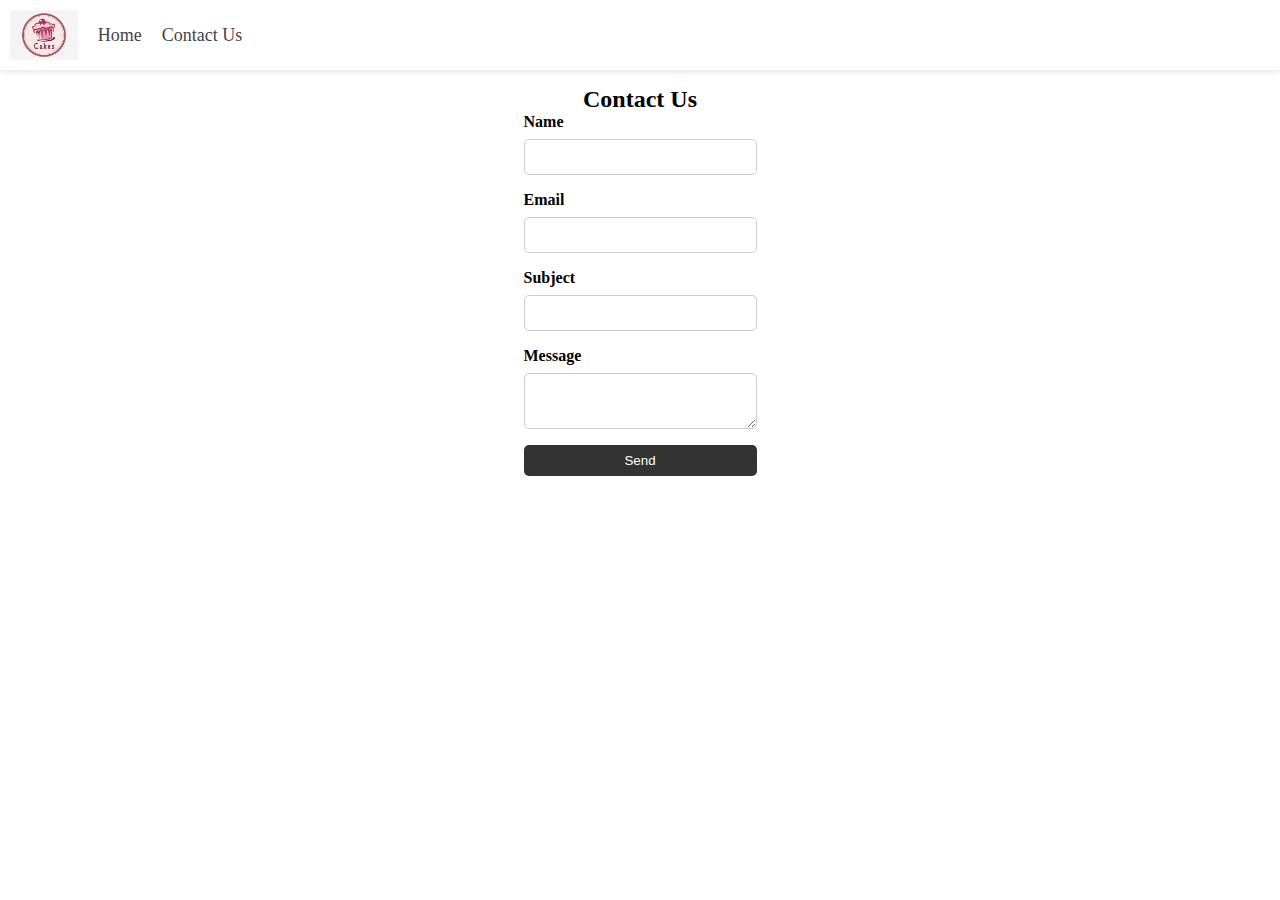
<file: contactus.html>
<!DOCTYPE html>
<html>
  <head>
    <title>Contact Us</title>
    <link rel="stylesheet" href="styles.css">
  </head>
  <body>
    <div class="navbar">
		<img src="./images/logo.png" alt="Cake Shop Logo" class="logo">
		<ul class="nav-links">
			<li><a href="index.html">Home</a></li>
			<li><a href="contactus.html">Contact Us</a></li>
		</ul>
	</div>
      <section id="contact-form">
        <div class="container">
          <h2>Contact Us</h2>
          <form action="#" method="post">
            <label for="name">Name</label>
            <input type="text" id="name" name="name" required>

            <label for="email">Email</label>
            <input type="email" id="email" name="email" required>

            <label for="subject">Subject</label>
            <input type="text" id="subject" name="subject" required>

            <label for="message">Message</label>
            <textarea id="message" name="message" required></textarea>

            <button type="submit">Send</button>
          </form>
        </div>
      </section>
  </body>
</html>
</file>
<file: styles.css>
* {
  margin: 0;
  padding: 0;
  box-sizing: border-box;
}
.navbar {
	background-color: #fff;
	display: flex;
	align-items: center;
	padding: 10px;
	box-shadow: 0px 2px 6px rgba(0, 0, 0, 0.1);
}
.logo {
	height: 50px;
	margin-right: 20px;
}
.nav-links {
	list-style: none;
	margin: 0;
	padding: 0;
	display: flex;
}
.nav-links li {
	margin-right: 20px;
}
.nav-links li:last-child {
	margin-right: 0;
}
.nav-links a {
	color: #444;
	text-decoration: none;
	font-size: 18px;
}
.nav-links a:hover {
	color: #f76b8a;
}

.carousel-container {
	position: relative;
	height: 400px;
	overflow: hidden;
}
.carousel-img {
	position: absolute;
	top: 0;
	left: 0;
	width: 100%;
	height: 100%;
	transition: opacity 0.3s ease-in-out;
}
.hidden {
	opacity: 0;
}
.prev-btn,
.next-btn {
	position: absolute;
	top: 50%;
	transform: translateY(-50%);
	background-color: transparent;
	border: none;
	color: #fff;
	font-size: 30px;
	cursor: pointer;
}
.prev-btn {
	left: 20px;
}
.next-btn {
	right: 20px;
}

/* Products Section */
.products-container {
	padding: 50px 0;
	text-align: center;
	background-color: #f9f9f9;
}
.card-container {
	display: flex;
	justify-content: center;
	align-items: center;
	flex-wrap: wrap;
	max-width: 1000px;
	margin: 0 auto;
}
.card {
	width: 300px;
	background-color: #fff;
	box-shadow: 0px 2px 6px rgba(0, 0, 0, 0.1);
	margin: 20px;
	text-align: center;
}
.card-img {
	height: 200px;
	width: 100%;
	object-fit: cover;
}
.card-body {
	padding: 20px;
}
.card-title {
	font-size: 24px;
	margin-bottom: 10px;
}
.card-text {
	font-size: 16px;
	margin-bottom: 20px;
}
.card-btn {
	background-color: #f76b8a;
	color: #fff;
	border: none;
	padding: 10px 20px;
	font-size: 16px;
	cursor: pointer;
	transition: background-color 0.3s ease-in-out;
}
.card-btn:hover {
	background-color: #dd4a6a;
}
footer {
  background-color: #f9f9f9;
  padding: 20px 0;
  text-align: center;
}

.container {
  display: flex;
  flex-direction: column;
  justify-content: space-between;
  align-items: center;
  flex-wrap: wrap;
  max-width: 1000px;
  margin: 0 auto;
}

.footer-links a {
  color: #444;
  text-decoration: none;
  font-size: 16px;
  margin-right: 20px;
}

.footer-links a:last-child {
  margin-right: 0;
}

.footer-links a:hover {
  color: #f76b8a;
}

.footer-social a {
  color: #f76b8a;
  text-decoration: none;
  font-size: 24px;
  margin-right: 20px;
  transition: color 0.3s ease-in-out;
}

.footer-social a:hover {
  color: #dd4a6a;
}

#offers {
  background-color: #f7f7f7;
  padding: 60px 0;
}
.offer-cards {
  display: flex;
  justify-content: space-between;
  margin-top: 40px;
}
.offer-card {
  width: 48%;
  background-color: #fff;
  border-radius: 10px;
  overflow: hidden;
  box-shadow: 0px 2px 6px rgba(0,0,0,0.15);
}
.offer-img img {
  width: 35%;
  height: auto;
  object-fit: cover;
}
.offer-text {
  padding: 20px;
  text-align: center;
}
.offer-text h3 {
  font-size: 24px;
  margin-top: 0;
}
.offer-text p {
  font-size: 18px;
  margin: 10px 0;
}
.offer-btn {
  display: inline-block;
  background-color: #ef3b3a;
  color: #fff;
  padding: 12px 30px;
  border-radius: 30px;
  text-transform: uppercase;
  font-weight: bold;
  transition: all 0.3s ease;
}
.offer-btn:hover {
  background-color: #d31f1e;
  cursor: pointer;
}


#top-products {
  padding: 80px 0;
}
.product-cards {
  display: flex;
  justify-content: space-between;
  margin-top: 40px;
}
.product-card {
  width: 30%;
  background-color: #fff;
  border-radius: 10px;
  overflow: hidden;
  box-shadow: 0px 2px 6px rgba(0,0,0,0.15);
}
.product-img img {
  width: 100%;
  height: auto;
  object-fit: cover;
}
.product-text {
  padding: 20px;
  text-align: center;
}
.card-title {
  font-size: 24px;
  margin-top: 0;
}
.card-desc {
  font-size: 18px;
  margin: 10px 0;
}
.card-price {
  font-size: 24px;
  margin: 20px 0;
}
.card-btn {
  display: inline-block;
  background-color: #ef3b3a;
  color: #fff;
  padding: 12px 30px;
  border-radius: 30px;
  text-transform: uppercase;
  font-weight: bold;
  transition: all 0.3s ease;
}
.card-btn:hover {
  background-color: #d31f1e;
  cursor: pointer;
}


.qualityImg{
  display: flex;
}
#quality-promise {
  padding: 80px 0;
  background-color: #f7f7f7;
}
#quality-promise h2 {
  font-size: 36px;
  margin-bottom: 40px;
  text-align: center;
}
#quality-promise p {
  font-size: 20px;
  line-height: 1.5;
  margin-bottom: 30px;
}
#quality-promise img {
  width: 50%;
  margin: auto;
  height: auto;
  object-fit: cover;
  border-radius: 10px;
  box-shadow: 0px 2px 6px rgba(0,0,0,0.15);
}

form {
  display: flex;
  flex-direction: column;
}
label {
  margin-bottom: 0.5rem;
  font-weight: bold;
}
input,
textarea {
  padding: 0.5rem;
  border-radius: 5px;
  border: 1px solid #ccc;
  margin-bottom: 1rem;
  font-size: 1rem;
}
button {
  background-color: #333;
  color: #fff;
  padding: 0.5rem;
  border: none;
  border-radius: 5px;
  cursor: pointer;
  transition: background-color 0.3s ease;
}

button:hover {
  background-color: #666;
}

.container {
  max-width: 800px;
  margin: 0 auto;
  padding: 1rem;
}
</file>
